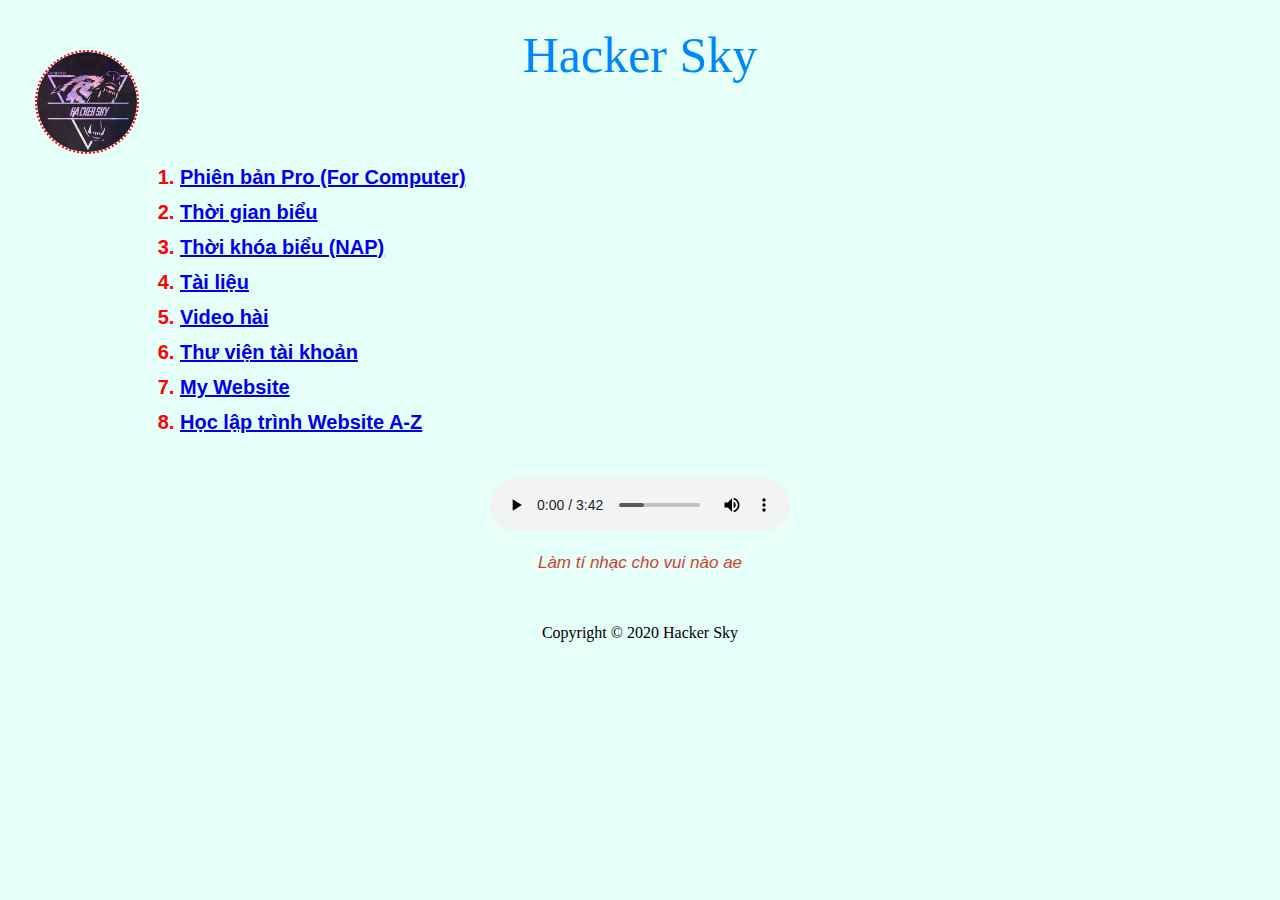
<file: index.html>
<!DOCTYPE html>
<html lang="en">
<head>
	<meta charset="UTF-8">
	<title>Trang chủ | Hacker Sky</title>
	<link rel="stylesheet" type="text/css" href="./font.css" />
	<link rel="icon" href="./hackersky.png">
</head>
<body>
	<a href="./index.html">
	<img src="./hackersky.png" style="height: 100px; width: 100px; position: absolute; margin-left: 35px ;border: 2px dotted red; border-radius: 100px">
	</a>
	<p id="chude">Hacker Sky</p>

	<div id="danhsach">
		<ol id="vanban" >
			<li>
				<a href="./computer.html">Phiên bản Pro (For Computer)</a>
			</li>
			<li>
				<a href="./thoi-gian-bieu.html">Thời gian biểu</a>
			</li>
			<li>
				<a href="./thoi-khoa-bieu.html">Thời khóa biểu (NAP)</a>
			</li>
			<li>
				<a href="https://bom.to/hackersky">Tài liệu</a>	
			</li>
			<li>
				<a href="./video.html">Video hài</a>
			</li>
			<li>
				<a href="./dangnhap.html">Thư viện tài khoản</a>
			</li>
			<li>
				<a href="https://danchoa37.weebly.com">My Website</a>
			</li>
			<li>
				<a href="https://www.youtube.com/playlist?list=PLLAJJPGNwNkghoNSB9xq22EJ_Z1rX7Ygs">Học lập trình Website A-Z</a>
			</li>
		</ol>
	</div>
	</br>
	<center>
	<audio controls >
		<source src="./music.mp3" type="audio/mpeg">
	</audio>
	<i>
	<p style="font-size: 17px; color: #CB4335; font-family: arial; font-weight: initial;">
    Làm tí nhạc cho vui nào ae
	</p>
	</i>
	</center>
	</br>
	<center>
		<p>
			Copyright © 2020 Hacker Sky
		</p>
	</center>
</body>
</html>
</file>
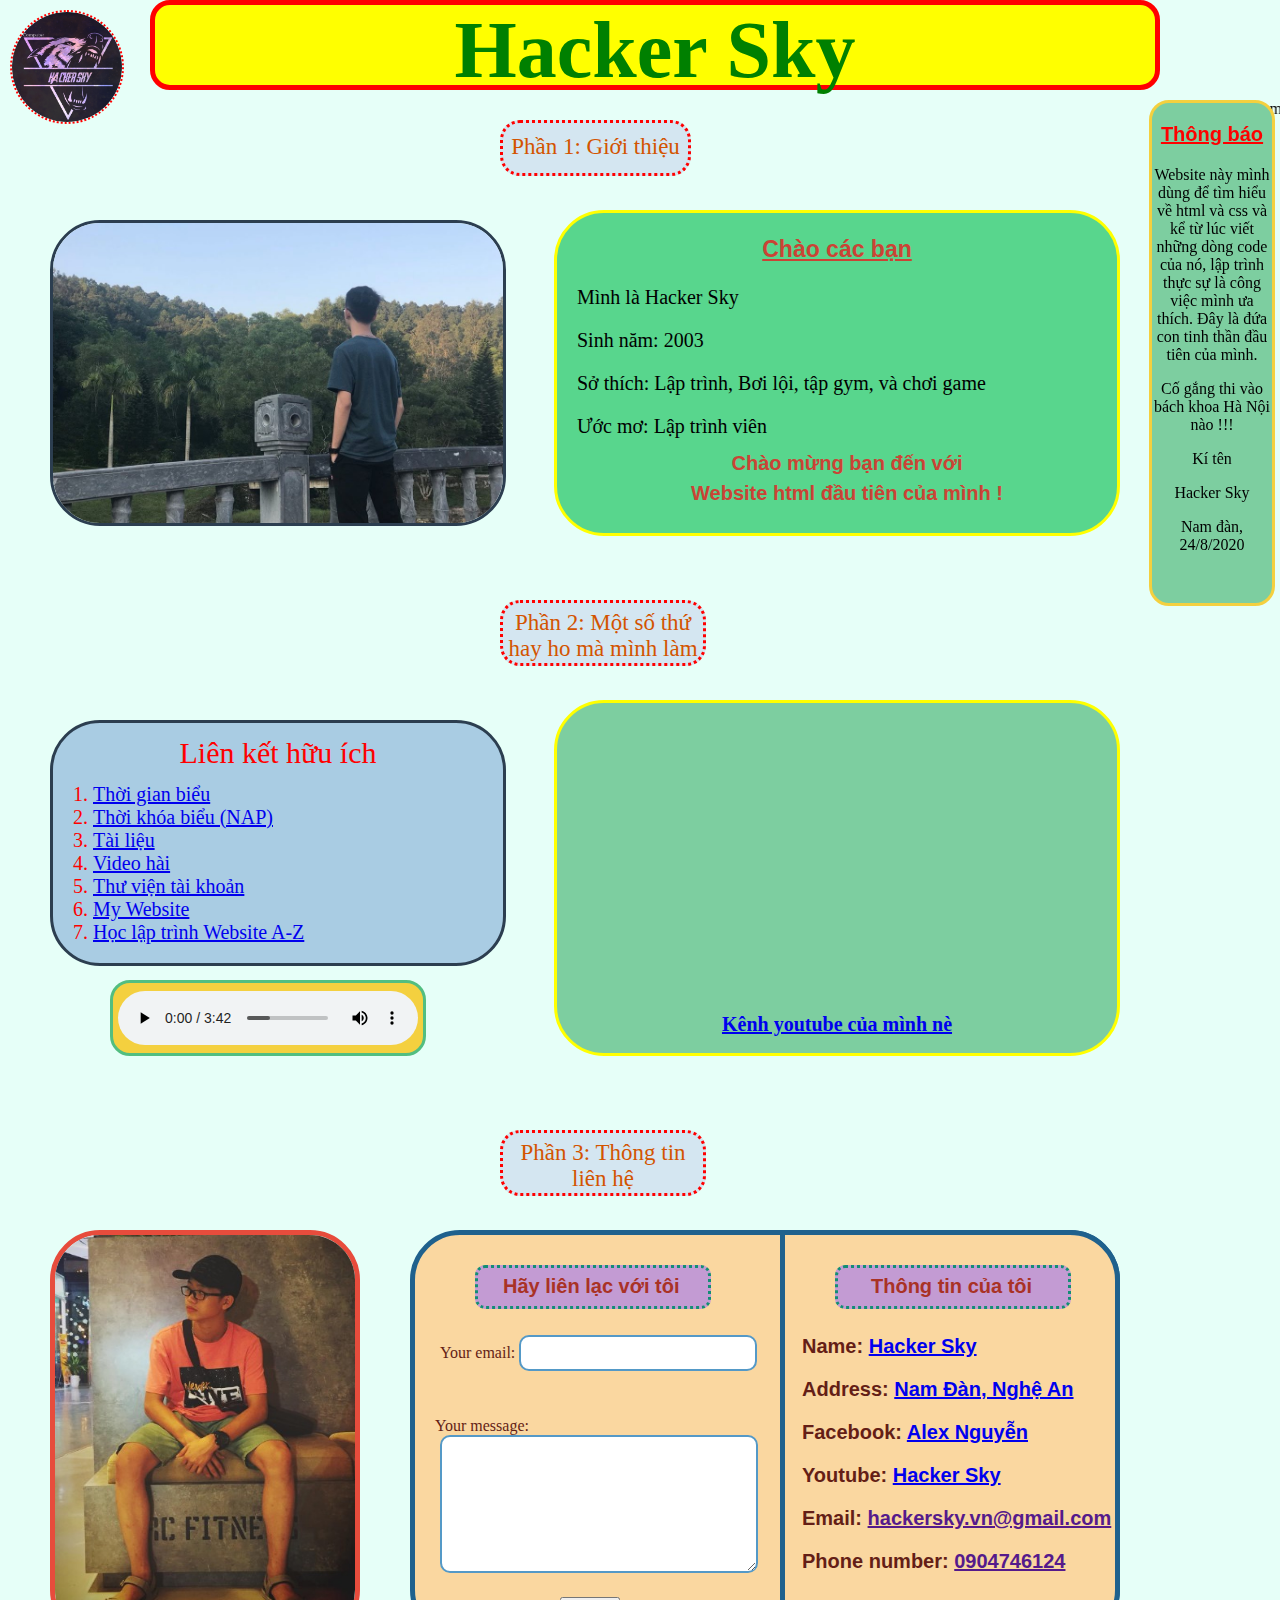
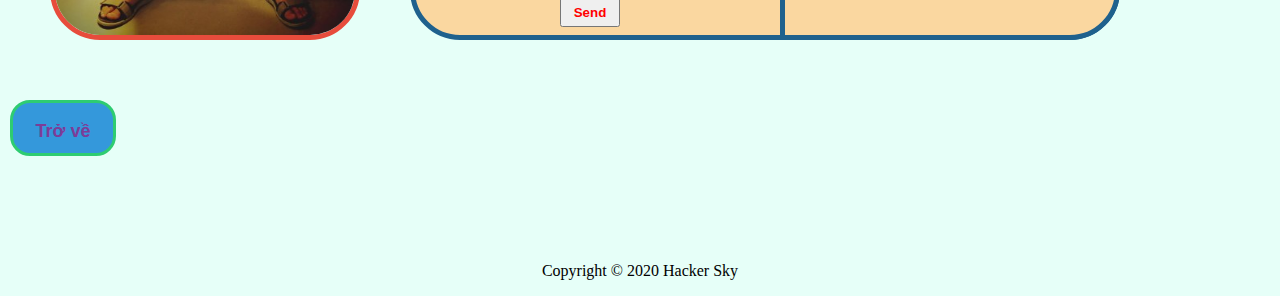
<file: computer.html>
<!DOCTYPE html>
<html lang="en">
<head>
	<meta charset="UTF-8">
	<meta name="viewport" content="width=device-width, initial-scale=1.0">
	<title>Hacker Sky | For Computer</title>
	<link rel="stylesheet" type="text/css" href="./computer.css" />
	<link rel="icon" href="./hackersky.png">
</head>
<body>
	<center>
		<p class="chude">Hacker Sky</p>
	</center>
	
	<marquee style="margin-top: 100px">
		Chào mừng các bạn đến với Website html đầu tiên của mình
	</marquee>

	<div id="phan1">
		<center style="margin-top: 11px;" >
			Phần 1: Giới thiệu
		</center>
	</div>

	<div id="thongbao">
		<center>
			<u 	style="font-size: 20px; font-family: arial; font-weight: bold;color: red">
				<p>Thông báo</p>
			</u>
			<p>
				Website này mình dùng để tìm hiểu về html và css và kể từ lúc viết những dòng code của nó, lập trình thực sự là công việc mình ưa thích. Đây là đứa con tinh thần đầu tiên của mình.
			</p>
			<p>
				 Cố gắng thi vào bách khoa Hà Nội nào !!!
			</p>
			<p>
				Kí tên
			</p>
			<p> 
				Hacker Sky
			</p>
			<p>
				Nam đàn, 24/8/2020
			</p>
		</center>
	</div>
	
	<a href="./index.html">
		<img src="./hackersky.png" id="icon">
	</a>

	<img src="./toi.jpg" id="toi">
	<div id="khunggioithieu">	
		<center>
			<u style="font-size: 23px; font-family: arial; font-weight: bolder; color: #CB4335">			
				<p> 
					Chào các bạn
				</p>
			</u>
		</center>
		<div id="gioithieu">
			<p>
				Mình là Hacker Sky
			</p>
			<p>
				Sinh năm: 2003
			</p>
			<p>
				Sở thích: Lập trình, Bơi lội, tập gym, và chơi game
			</p>
			<p>
				Ước mơ: Lập trình viên
			</p>
			<center style="font-size: 20px; font-family: arial; font-weight: bolder; color: #CB4335;line-height:10px">
				<p>
					Chào mừng bạn đến với
				</p>
				<p>
					Website html đầu tiên của mình !
				</p>
			</center>
		</div>
	</div>

	<div id="phan2">
		<center style="margin-top: 7px;" >
			Phần 2: Một số thứ hay ho mà mình làm
		</center>
	</div>
	<div id="danhsach">
		<center>
			<p style= "color: red; font-size: 30px; line-height: 0px;">Liên kết hữu ích</p>
		</center>
		<ol id="vanban" >
			<li>
				<a href="./thoi-gian-bieu.html">Thời gian biểu</a>
			</li>
			<li>
				<a href="./thoi-khoa-bieu.html">Thời khóa biểu (NAP)</a>
			</li>
			<li>
				<a href="https://bom.to/hackersky">Tài liệu</a>	
			</li>
			<li>
				<a href="./video.html">Video hài</a>
			</li>
			<li>
				<a href="./dangnhap.html">Thư viện tài khoản</a>
			</li>
			<li>
				<a href="https://danchoa37.weebly.com">My Website</a>
			</li>
			<li>
				<a href="https://www.youtube.com/playlist?list=PLLAJJPGNwNkghoNSB9xq22EJ_Z1rX7Ygs">Học lập trình Website A-Z</a>
			</li>
		</ol>
	</div>

	<div id="video">
		<iframe src="https://www.youtube.com/embed/3Mxdr11QcX0" frameborder="0" allow="accelerometer; autoplay; encrypted-media; gyroscope; picture-in-picture" allowfullscreen style="margin-top: 20px; margin-left: 20px; height: 280px; width: 520px ">
		</iframe>
		<center style="font-size: 20px; margin-top: 6px; font-weight: bolder;">
			<a href="https://www.youtube.com/channel/UCmpH1UdvkUoHkvaJ2KaIsaw?view_as=subscriber">Kênh youtube của mình nè</a>
		</center>
	</div>

	<div id="amnhac">
		<center>
			<audio style="margin-top: 8px" controls >
				<source src="./music.mp3" type="audio/mpeg">
			</audio>
		</center>
	</div>

	<div id="phan3">
		<center style="margin-top: 7px;">
			Phần 3: Thông tin liên hệ
		</center>
	</div>

	<img src="./avatar.jpg"  id="avatar">

	<div id="lienhe">
		<div id="lienlac">
			<p style="margin-left: 25px; margin-top: 7px;">
				Hãy liên lạc với tôi
			</p>
		</div>

		<form action="https://formspree.io/xyynallr"method="POST" style=" margin-top: 100px">
 			<label style="margin-left: 25px; color: #641E16">
    			Your email:
    			<input type="text" name="_replyto" style="height: 30px; width: 230px; border: 2px solid #5499C7; border-radius: 10px">
  			</label>
  			</br>
  			</br>
  			</br>

  			<div style="margin-top: 10px; margin-left: 20px; color: #641E16">
  				Your message:
  			</div>
  			<label style="margin-left: 25px; margin-top: 30px">
    			
    			<textarea name="message" style="height: 130px; width: 310px; border: 2px solid #5499C7; border-radius: 10px"></textarea>
  			</label>
  			<br/>
  			<button type="submit" style="margin-left: 145px; margin-top: 20px; height: 30px; width: 60px; color: red; font-weight: bolder;">Send</button>
		</form>

	</div>

	<div id="lienhe1">
		<div id="thongtin">
			<p style="margin-left: 33px; margin-top: 7px;">
				Thông tin của tôi
			</p>
		</div>
		<div style="margin-top: 100px; margin-left: 17px; font-size: 20px; color: #641E16 ; font-family: arial; font-weight: bold;">
			<p>
				Name:
				<a href="https://www.google.com/search?q=Hacker+Sky&oq=Hacker+Sky&aqs=chrome..69i57j0l4j69i60l3.1998j0j7&sourceid=chrome&ie=UTF-8">Hacker Sky</a>
			</p>
			<p>
				Address:
				<a href="https://www.google.com/maps/place/Nam+%C4%90%C3%A0n,+Ngh%E1%BB%87+An,+Vi%E1%BB%87t+Nam/@18.6737973,105.3695673,11z/data=!3m1!4b1!4m5!3m4!1s0x3139c47ce07eb72d:0x105278b929ba40fb!8m2!3d18.6983445!4d105.5239912?hl=vi-VN">Nam Đàn, Nghệ An </a>
			</p>
			<p>
				Facebook:
				<a href="https://www.facebook.com/profile.php?id=100016248883228"> Alex Nguyễn</a>
			</p>
			<p>
				Youtube: 
				<a href="https://www.youtube.com/channel/UCmpH1UdvkUoHkvaJ2KaIsaw?view_as=subscriber">Hacker Sky</a>
			</p>
			<p>
				Email:
				<a href="">hackersky.vn@gmail.com</a>
			</p>
			<p>
				Phone number:
				<a href="">0904746124</a>
			</p>
		</div>
	</div>

	<a href="./index.html">
		<div id="trove">
			<center>
				<p>Trở về</p>
			</center>
		</div>
	</a>

	<center>
		<p style="margin-top: 1740px">
			Copyright © 2020 Hacker Sky
		</p>
	</center>

</body>
</html>
</file>
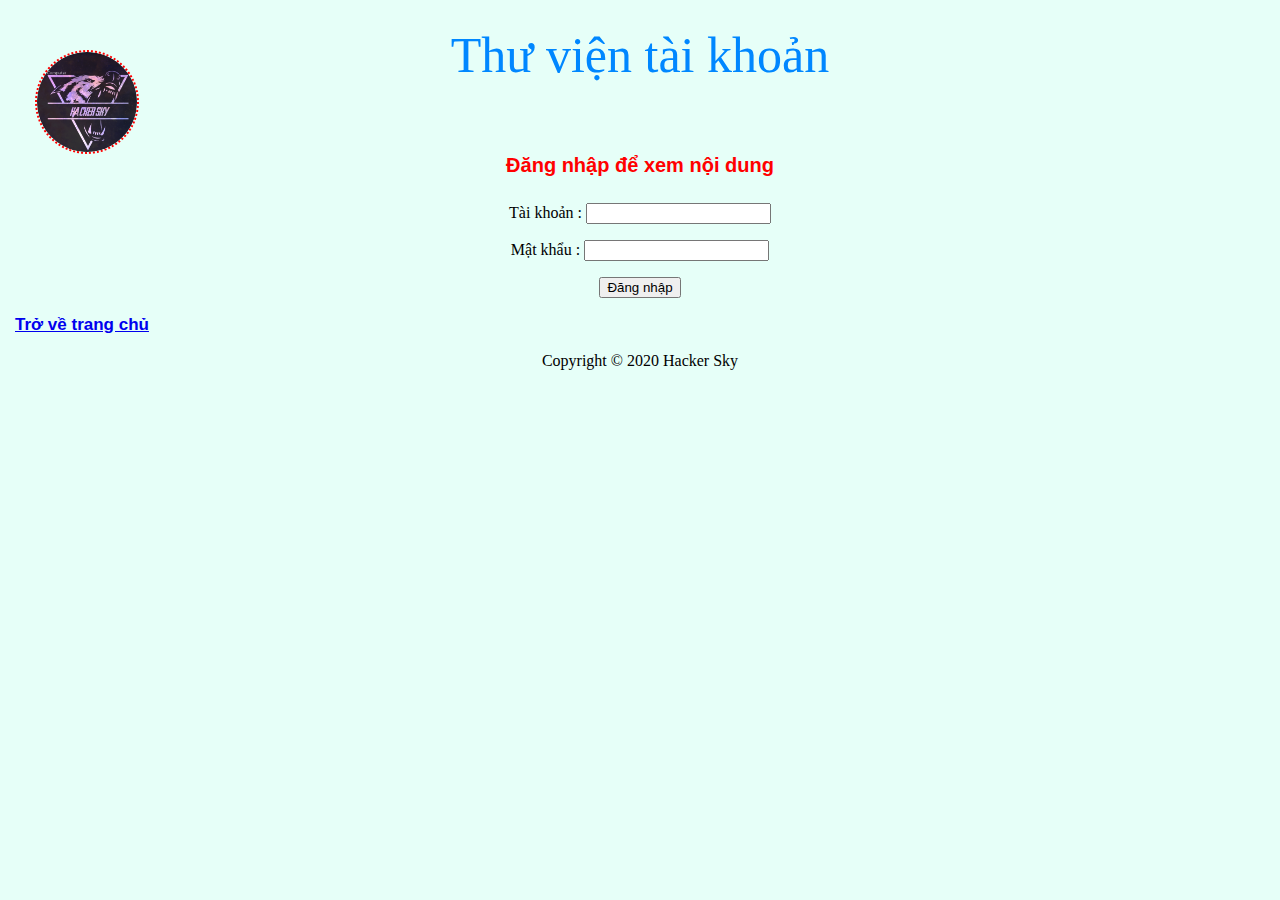
<file: dangnhap.html>
<!DOCTYPE html>
<html lang="en">
<head>
	<meta charset="UTF-8">
	<title>Đăng nhập - Thư viện tài khoản | Hacker Sky</title>
	<link rel="stylesheet" type="text/css" href="./font.css" />
	<link rel="icon" href="./hackersky.png">
</head>
<body>
	<a href="./index.html">
	<img src="./hackersky.png" style="height: 100px; width: 100px; position: absolute; margin-left: 35px ;border: 2px dotted red; border-radius: 100px">
	</a>
	<form>
		<p id="chude">Thư viện tài khoản</p> </br>
		<p id="vanban" style="text-align: center;">Đăng nhập để xem nội dung</p>
		<p style="text-align: center;">
			Tài khoản : 
			<input type="text" >
		</p>
		<p style="text-align: center;">
			Mật khẩu : 
			<input type="text" >
		</p>
		<p style="text-align: center;">
			<button name="button" value="OK" type="button" onclick="hello()">Đăng nhập</button>  
				<script>  
  					function hello(){
    				alert("Đăng nhập không thành công");  
  					}  
				</script>
		</p>
	</form>
	<p id="trangchu">
			<a href="./index.html">Trở về trang chủ</a>
	</br>
	<center>
		<p>
			Copyright © 2020 Hacker Sky
		</p>
	</center>
	
</body>
</html>
</file>
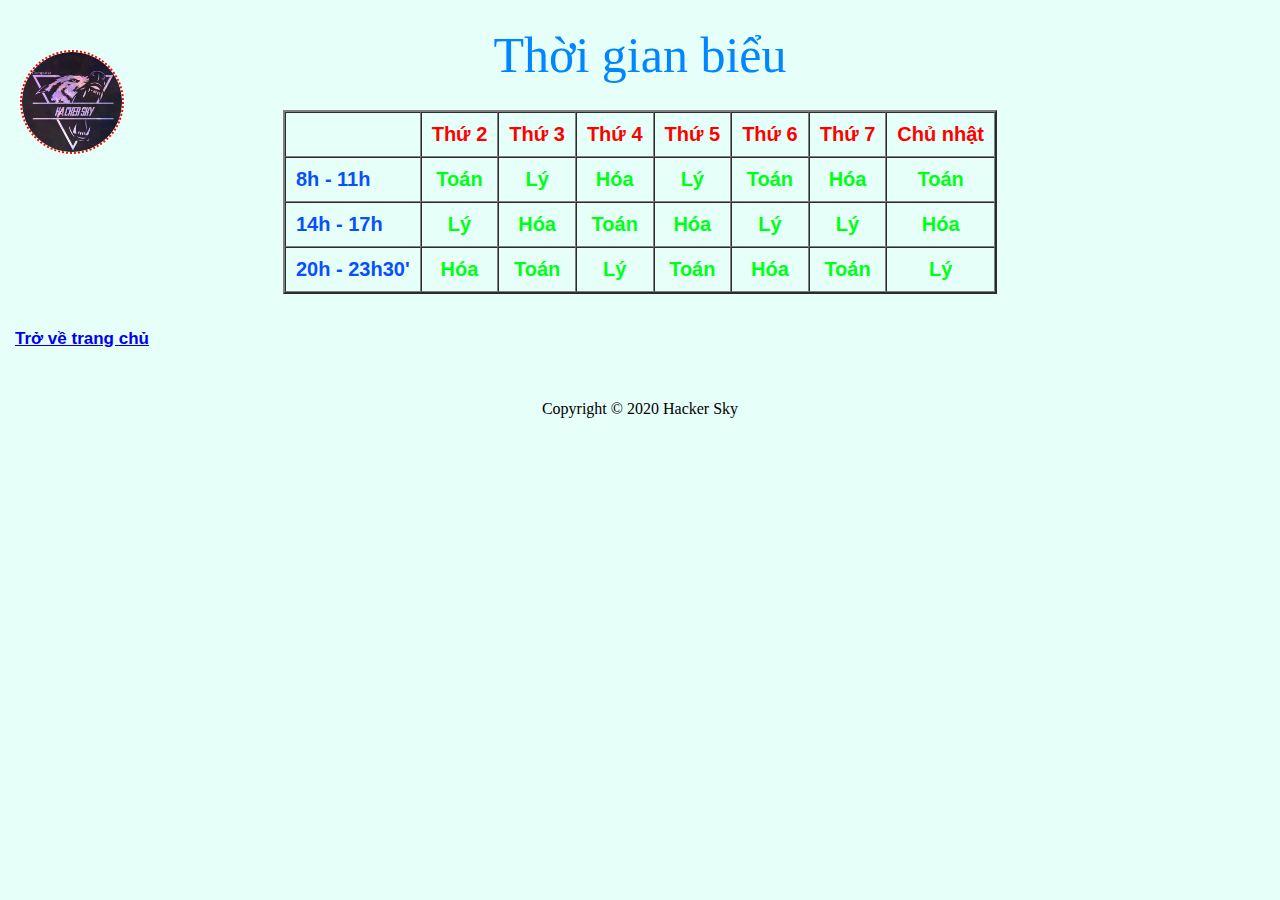
<file: thoi-gian-bieu.html>
<!DOCTYPE html>
<html lang="en">
<head>
	<meta charset="UTF-8">
	<title>Thời gian biểu | Hacker Sky</title>
	<link rel="stylesheet" type="text/css" href="./font.css" />
	<link rel="icon" href="./hackersky.png">
</head>
<body>
	<a href="./index.html">
	<img src="./hackersky.png" style="height: 100px; width: 100px; position: absolute; margin-left: 20px ;border: 2px dotted red; border-radius: 100px">
	</a>
	<p id="chude">
	Thời gian biểu
	</p>
	<center>
	<table border="2" cellpadding="10" cellspacing="0">
		<tr id="thu">
			<td></td>
			<td>Thứ 2</td>
			<td>Thứ 3</td>
			<td>Thứ 4</td>
			<td>Thứ 5</td>
			<td>Thứ 6</td>
			<td>Thứ 7</td>
			<td>Chủ nhật</td>

		</tr>
		<tr>
			<td id="lich">8h - 11h</td>
			<td id="mon">Toán</td>
			<td id="mon">Lý</td>
			<td id="mon">Hóa</td>
			<td id="mon">Lý</td>
			<td id="mon">Toán</td>
			<td id="mon">Hóa</td>
			<td id="mon">Toán</td>
		</tr>
		<tr>
			<td id="lich">14h - 17h</td>
			<td id="mon">Lý</td>
			<td id="mon">Hóa</td>
			<td id="mon">Toán</td>
			<td id="mon">Hóa</td>
			<td id="mon">Lý</td>
			<td id="mon">Lý</td>
			<td id="mon">Hóa</td>
		</tr>
		<tr>
			<td id="lich">20h - 23h30'</td>
			<td id="mon">Hóa</td>
			<td id="mon">Toán</td>
			<td id="mon">Lý</td>
			<td id="mon">Toán</td>
			<td id="mon">Hóa</td>
			<td id="mon">Toán</td>
			<td id="mon">Lý</td>
		</tr>
		
	</table>
	</center>
	</br>
	<p id="trangchu">
			<a href="./index.html">Trở về trang chủ</a>
	</p>
	</br>
	<center>
		<p>
			Copyright © 2020 Hacker Sky
		</p>
	</center>
</body>
</html>
</file>
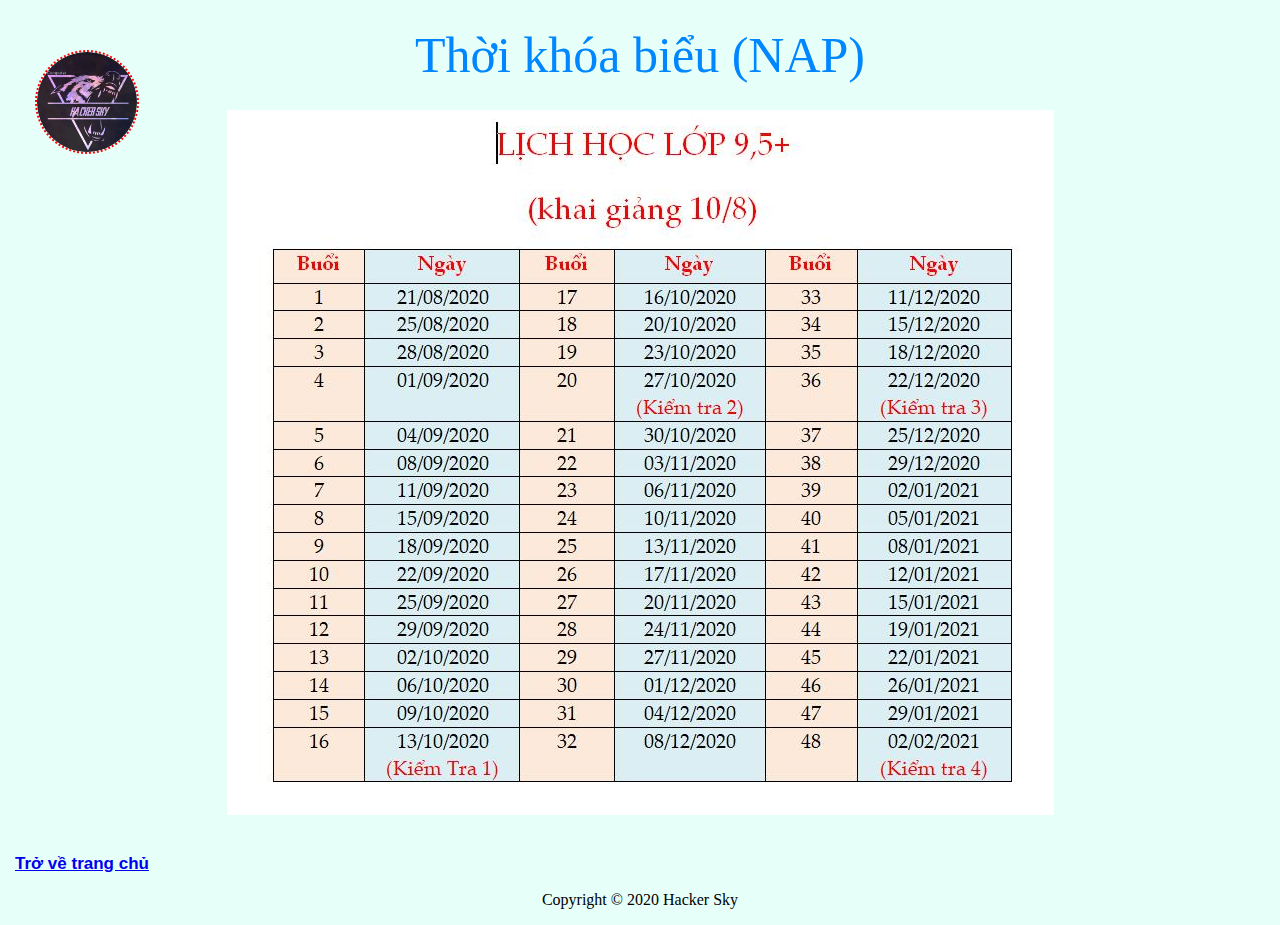
<file: thoi-khoa-bieu.html>
<!DOCTYPE html>
<html lang="en">
<head>
	<meta charset="UTF-8">
	<meta name="viewport" content="width=device-width, initial-scale=1.0">
	<title>Thời khóa biểu (NAP) | Hacker Sky</title>
	<link rel="stylesheet" type="text/css" href="./font.css" />
	<link rel="icon" href="./hackersky.png">
</head>
<body>
	<a href="./index.html">
	<img src="./hackersky.png" style="height: 100px; width: 100px; position: absolute; margin-left: 35px ;border: 2px dotted red; border-radius: 100px">
	</a>
	<p id="chude">Thời khóa biểu (NAP)</p>
	<center>
		<img src="./TKB.jpg">
	</center>
	</br>
	<p id="trangchu">
			<a href="./index.html">Trở về trang chủ</a>
	</br>
	<center>
		<p>
			Copyright © 2020 Hacker Sky
		</p>
	</center>
</body>
</html>
</file>
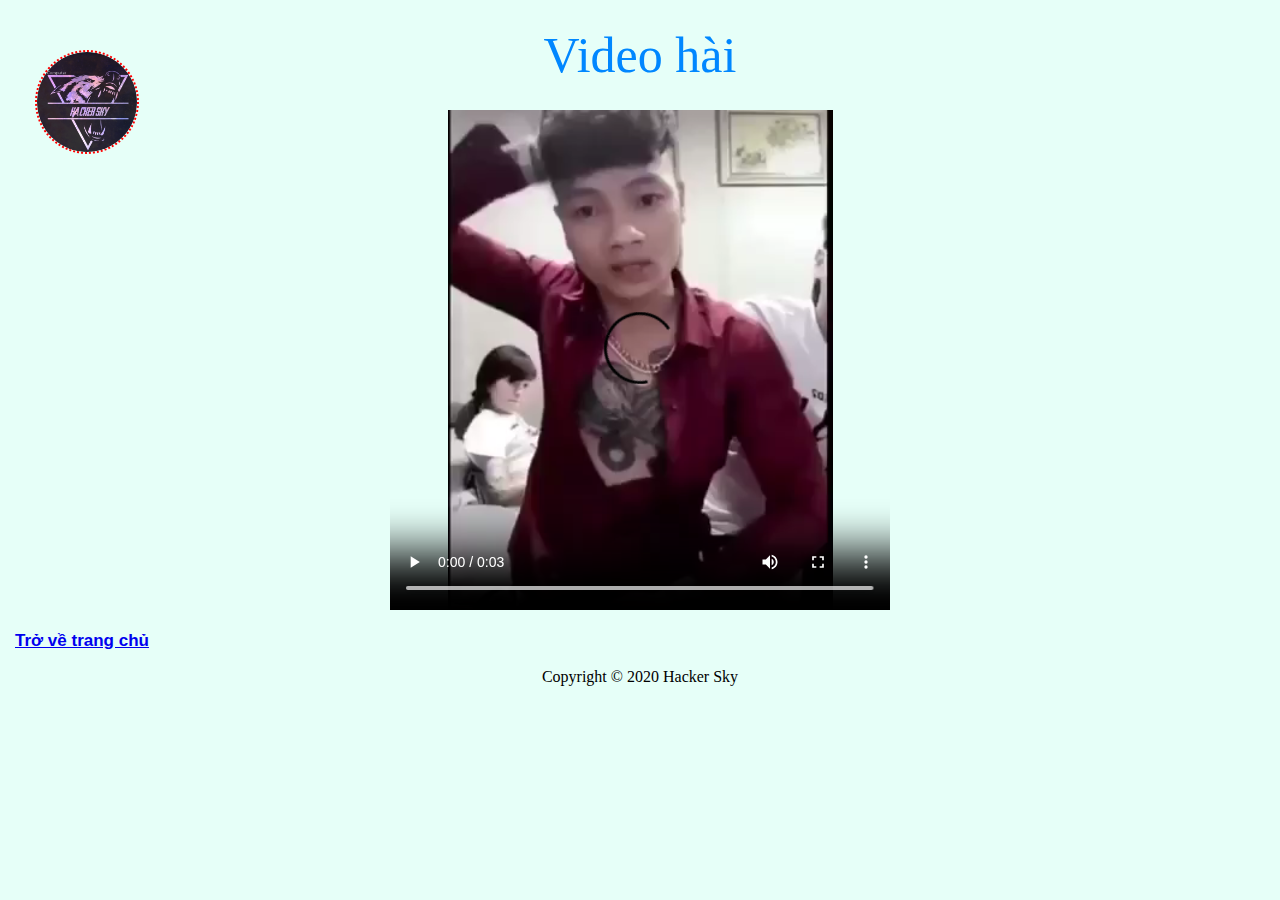
<file: video.html>
<!DOCTYPE html>
<html lang="en">
<head>
	<meta charset="UTF-8">
	<title>Video hài | Hacker Sky</title>
	<link rel="stylesheet" type="text/css" href="./font.css" />
	<link rel="icon" href="./hackersky.png">
</head>
<body>
	<a href="./index.html">
	<img src="./hackersky.png" style="height: 100px; width: 100px; position: absolute; margin-left: 35px; border: 2px dotted red; border-radius: 100px">
	</a>
	<p id="chude">Video hài</p>
	<center>
	<video src="./khabanh.mp4"  controls="controls" width="500" height="500"></video>
	</center>
	<p id="trangchu">
			<a href="./index.html">Trở về trang chủ</a>
	</br>
	<center>
		<p>
			Copyright © 2020 Hacker Sky
		</p>
	</center>
</body>
</html>
</file>
<file: font.css>
@charset "utf-8";

body{ 
	margin :0;
	background-color: #e6fff8;
}

#danhsach{
	margin-top: 100px;
	margin-left: 140px;
}

#chude{
	font-weight: lighter;
	font-size: 50px;
	color: #0087FF;
	line-height: 10px;
	text-align: center; 

}

#vanban{
	font-weight: bold;
	font-size: 20px;
	color: red;
	line-height: 35px;
	font-family: arial;
}
#thu{
	font-weight: bold;
	font-size: 20px;
	color: red;
	font-family: arial;
}
#lich{
	font-weight: bold;
	font-size: 20px;
	color: #084FFF;
	font-family: arial;
}
#mon{
	font-weight: bold;
	font-size: 20px;
	color: #00FF17;
	font-family: arial;
	text-align: center;
}

#trangchu{
	font-style: normal;
	font-weight: bolder;
	font-family: arial;
	font-size: 17px;
	color: red;
	margin-left: 15px;
}
</file>
<file: computer.css>
@charset "utf-8";

body{
	margin: 0px;
	background-color: 	#e6fff8;
}

.chude{
	background-color: yellow;
	position: absolute;
	width: 1000px;
	height: 80px;
	z-index: 5;
	left: 150px;
	top: 0px;
	border: 5px solid red;
	border-radius: 20px;

	font-size: 80px;
	color: green;
	font-weight: bolder;
	margin: auto;
}

#phan1{
	background-color: #D4E6F1;
	position: absolute;
	width: 185px;
	height: 50px;
	top: 120px;
	left: 500px;
	border: 3px dotted red;
	border-radius: 20px;

	font-size: 23px;
	color: #D35400;
}

#thongbao{
	background-color: #7DCEA0;
	width: 120px;
	height: 500px;
	position: fixed;
	top: 100px;
	right: 5px;
	z-index: 3;
	border: 3px solid #F4D03F;
	border-radius: 20px;

}


#icon{
	height: 110px;
	width: 110px;
	position: absolute;
	top: 10px;
	left: 10px;
	border-color: red;
	border-width: 2px;
	border-style: dotted;
	border-radius: 110px;
	z-index: 10; 
}

#trove{
	background-color: #3498DB;
	position: absolute;
	height: 50px;
	width: 100px;
	top: 1700px;
	left: 10px;
	border: 3px solid #2ECC71;
	border-radius: 20px;

	font-family: arial;
	font-size: 18px;
	color: #7D3C98;
	font-weight: bolder;
}

#toi{
	height: 300px;
	width: 450px;
	position: absolute;
	top: 220px;
	left: 50px;
	border: 3px solid #2C3E50;
	border-radius: 50px;
}

#khunggioithieu{
	background-color: #58D68D;
	position: absolute;
	height: 320px;
	width: 560px;
	top: 210px;
	right: 160px;

	border: 3px solid yellow;
	border-radius: 50px;
}

#gioithieu{
	margin-left: 20px;
	font-size: 20px;
	font-weight: inherit;
}

#phan2{
	background-color: #D4E6F1;
	position: absolute;
	width: 200px;
	height: 60px;
	top: 600px;
	left: 500px;
	border: 3px dotted red;
	border-radius: 20px;

	font-size: 23px;
	color: #D35400;
}

#danhsach{
	background-color: #A9CCE3;
	position: absolute;
	height: 240px;
	width: 450px;
	top: 720px;
	left: 50px;
	border: 3px solid #2C3E50;
	border-radius: 50px;

	font-size: 20px;
	color: red;
}

#video{
	background-color: #7DCEA0;
	position: absolute;
	height: 350px;
	width: 560px;
	top: 700px;
	right: 160px;
	border: 3px solid yellow;
	border-radius: 50px;
}

#amnhac{
	background-color: #F4D03F;
	position: absolute;
	height: 70px;
	width: 310px;
	top: 980px;
	left: 110px;
	border: 3px solid #52BE80;
	border-radius: 20px;
}

#phan3{
	background-color: #D4E6F1;
	position: absolute;
	width: 200px;
	height: 60px;
	top: 1130px;
	left: 500px;
	border: 3px dotted red;
	border-radius: 20px;

	font-size: 23px;
	color: #D35400;
}
#avatar{
	height: 400px;
	width: 300px;
	position: absolute;
	top: 1230px;
	left: 50px;
	border: 5px solid #E74C3C;
	border-radius: 50px;
}

#lienhe{
	background-color: #FAD7A0;
	position: absolute;
	height: 400px;
	width: 700px;
	top: 1230px;
	right: 160px;
	border: 5px solid #1F618D;
	border-radius: 50px;
	z-index: 0;
}

#lienlac{
	background-color: #C39BD3;
	position: absolute;
	height: 38px;
	width: 230px;
	color: #A93226;
	top: 30px;
	left: 60px;
	border: 3px dotted #138D75;
	border-radius: 10px; 

	font-size: 20px;
	font-weight: bold;
	font-family: arial; 
}

#lienhe1{
	background-color: #FAD7A0;
	position: absolute;
	height: 400px;
	width: 330px;
	top: 1230px;
	right: 160px;
	border: 5px solid #1F618D;
	border-radius: 0px 50px 50px 0px;
	z-index: 1;
}

#thongtin{
	background-color: #C39BD3;
	position: absolute;
	height: 38px;
	width: 230px;
	color: #A93226;
	top: 30px;
	left: 50px;
	border: 3px dotted #138D75;
	border-radius: 10px; 

	font-size: 20px;
	font-weight: bold;
	font-family: arial; 
}
</file>
